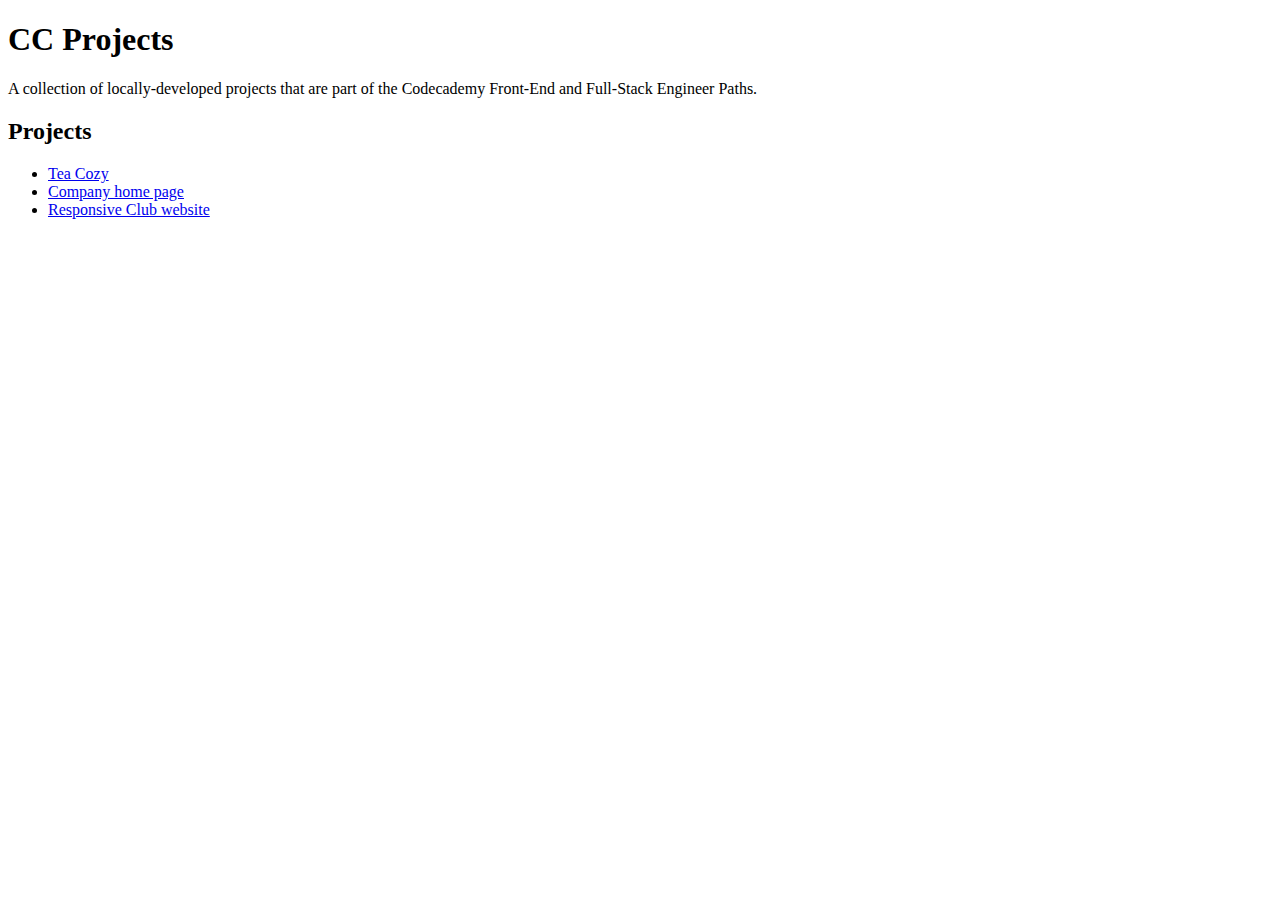
<file: index.html>
<!DOCTYPE html>
<html lang="en">
<head>
    <meta charset="UTF-8">
    <meta name="viewport" content="width=device-width, initial-scale=1.0">
    <title>CC Projects</title>
</head>
<body>
    <header>
        <h1>CC Projects</h1>
        <p>A collection of locally-developed projects that are part of the Codecademy Front-End and Full-Stack Engineer Paths.</p>
    </header>

    <main>
        <section>
            <h2>Projects</h2>

            <ul>
                <li><a href="/cc-projects/web-development-foundations/flex-box/tea-cozy/">Tea Cozy</a></li>
                <li><a href="/cc-projects/web-development-foundations/company-home-page/">Company home page</a></li>
                <li><a href="/cc-projects/web-development-foundations/club/">Responsive Club website</a></li>
            </ul>
        </section>
    </main>
</body>
</html>
</file>
